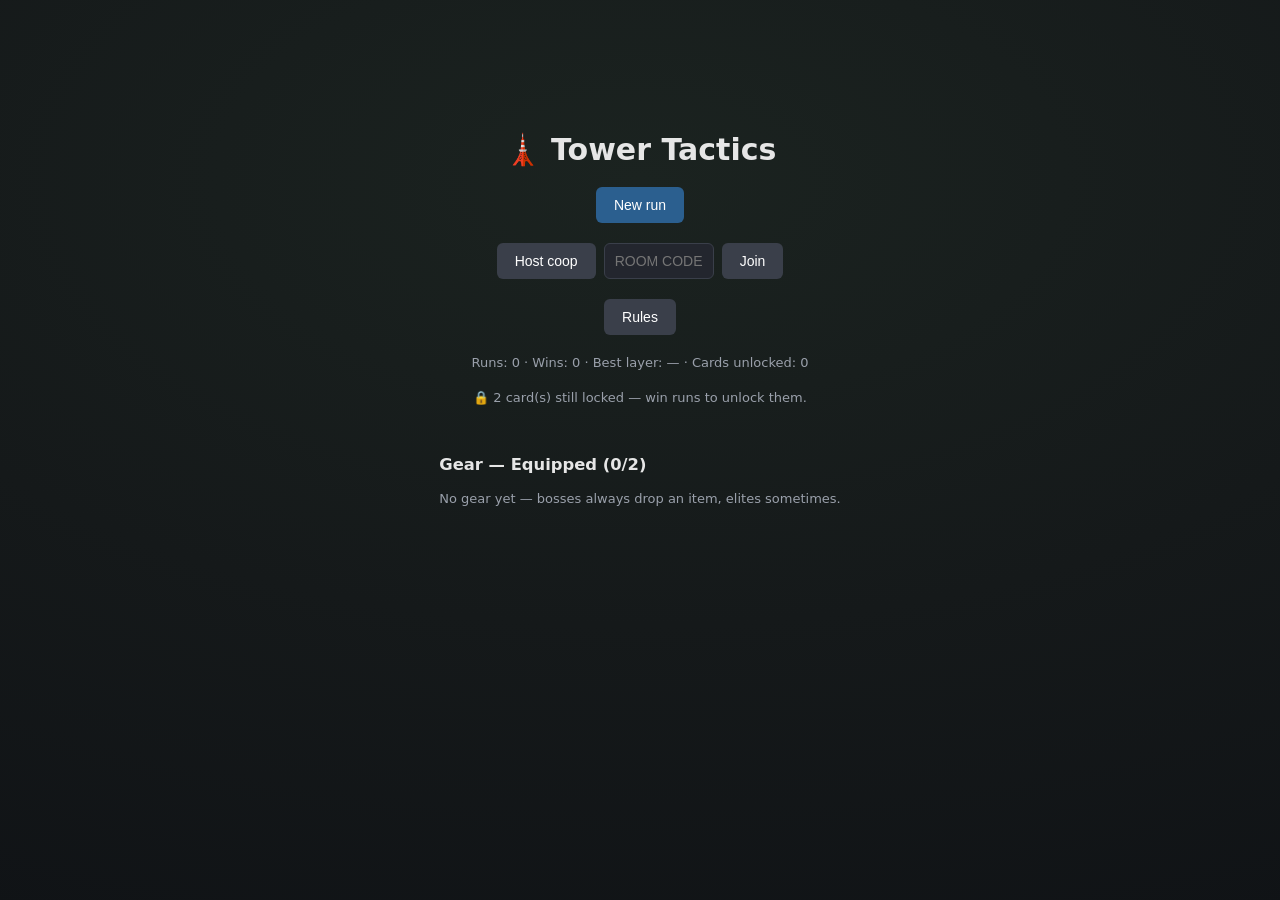
<file: index.html>
<!doctype html>
<html lang="en">
  <head>
    <meta charset="UTF-8" />
    <link rel="icon" type="image/svg+xml" href="./favicon-game.svg" />
    <!-- Home-screen app (fullscreen.ts): Android reads the manifest, iPhone the apple tags. -->
    <link rel="manifest" href="./manifest.webmanifest" />
    <link rel="apple-touch-icon" href="./apple-touch-icon.png" />
    <meta name="theme-color" content="#16181d" />
    <meta name="mobile-web-app-capable" content="yes" />
    <meta name="apple-mobile-web-app-capable" content="yes" />
    <meta name="apple-mobile-web-app-status-bar-style" content="black-translucent" />
    <meta name="apple-mobile-web-app-title" content="Tower Tactics" />
    <meta name="viewport" content="width=device-width, initial-scale=1.0, viewport-fit=cover" />
    <title>Tower Tactics — prototype</title>
    <script type="module" crossorigin src="./assets/game-lEFAal_f.js"></script>
    <link rel="modulepreload" crossorigin href="./assets/cardText-CqKnICWl.js">
    <link rel="stylesheet" crossorigin href="./assets/game-BOe5QKJL.css">
  </head>
  <body>
    <!-- During a run on a phone held upright, this replaces the game (styles.css). -->
    <div id="rotate-hint">
      <div class="rotate-icon">📱</div>
      <p>Turn your phone sideways to play.</p>
    </div>
    <div id="app"></div>
  </body>
</html>
</file>
<file: assets/game-BOe5QKJL.css>
*{box-sizing:border-box}body{color:#e6e6e6;touch-action:manipulation;-webkit-tap-highlight-color:transparent;background:#101316 radial-gradient(120% 90% at 50% 20%,#1b2320 0%,#15191a 55%,#101316 100%) fixed;margin:0;font-family:system-ui,sans-serif;font-size:14px}#app{flex-direction:column;align-items:center;gap:10px;padding:12px;display:flex}.topbar{align-items:center;gap:16px;display:flex}.round{color:#9aa0ab}.timeline{gap:6px;display:flex}.timeline .slot{opacity:.8;background:#23262ed9;border:1px solid #343944;border-radius:999px;align-items:center;gap:6px;padding:4px 12px;display:flex}.timeline .slot.active{opacity:1;background:#332e1d;border-color:#ffd166;box-shadow:0 0 10px #ffd16640}.timeline .slot.dead{opacity:.35;text-decoration:line-through}.timeline .slot.players{color:#7cc6ff}.timeline .slot.enemies{color:#ff8f8f}.layout{align-items:flex-start;gap:14px;display:flex}.fight-container .layout{flex:1;align-self:stretch;min-height:0}.board-area{flex:1;justify-content:center;align-self:stretch;align-items:center;min-width:0;min-height:0;padding:28px 8px 10px;display:flex}.fight-container .cardbar{flex-shrink:0;margin-top:auto}.board-viewport{touch-action:none;-webkit-touch-callout:none;-webkit-user-select:none;user-select:none;position:relative;overflow:hidden}.board-viewport>.board{transform-origin:0 0}.board-fit{z-index:250;color:#e6e6e6;cursor:pointer;background:#1d2026e6;border:1px solid #3a3f4a;border-radius:50%;width:34px;height:34px;font-size:18px;display:none;position:absolute;bottom:4px;right:4px}.board-viewport.zoomed .board-fit{display:block}.board{-webkit-user-select:none;user-select:none;filter:drop-shadow(0 18px 28px #00000073);flex-shrink:0;position:relative}.fight-container{background:radial-gradient(75% 65% at 50% 42%,#33493b 0%,#243429 55%,#171c1a 100%);border-radius:14px;padding:14px 24px 20px;box-shadow:inset 0 0 0 1px #ffffff0d,inset 0 -24px 48px #0000004d}.tile{--fill:#8fae5c;--mark:none;--hatch:none;--tint:none;clip-path:polygon(50% 0,100% 50%,50% 100%,0 50%);--shade:linear-gradient(155deg, #ffffff24 0%, transparent 52%, #0000001f 100%);background-color:var(--fill);background-image:var(--mark), var(--hatch), var(--tint), var(--shade);cursor:default;filter:drop-shadow(0 calc(3px * var(--tile-scale,1)) 0 #5a7138);position:absolute}.tile.alt{--fill:#83a254}@media (hover:hover){.tile:hover{filter:drop-shadow(0 calc(3px * var(--tile-scale,1)) 0 #5a7138) brightness(1.12)}.tile.reachable,.tile.castable,.tile.spawn{transition:transform 80ms ease-out}.tile.reachable:hover,.tile.castable:hover,.tile.spawn:hover{transform:translateY(-3px)}}.tile.reachable{--fill:#c3e86f;cursor:pointer}.tile.reachable.alt{--fill:#b8de64}.tile.range{--fill:#a9c3d3}.tile.range.alt{--fill:#9fbacb}.tile.castable,.tile.castable.alt,.tile.spawn,.tile.spawn.alt{--fill:#2f7fd6;--mark:radial-gradient(ellipse calc(9px * var(--tile-scale,1)) calc(5px * var(--tile-scale,1)) at 50% 50%, #f4fbff 0 70%, #1b4f8a 75% 95%, transparent 100%);cursor:pointer}.tile.path,.tile.path.alt{--fill:#e9f8a8}.tile.landing,.tile.landing.alt{--fill:#d7b4f3}.tile.enemy-reach{--hatch:repeating-linear-gradient(135deg, #c83e1eb3 0 3px, transparent 3px 8px)}.tile.enemy-threat{--tint:linear-gradient(#be283c73, #be283c73)}.tile.aoe:after{content:"";--ring:calc(6px * var(--tile-scale,1));clip-path:polygon(evenodd, 50% 0, 100% 50%, 50% 100%, 0 50%, 50% 0, 50% var(--ring), calc(100% - 2 * var(--ring)) 50%, 50% calc(100% - var(--ring)), calc(2 * var(--ring)) 50%, 50% var(--ring));pointer-events:none;background:#ffbf2e;position:absolute;inset:0}.tile.splash:after{content:"";--ring:calc(6px * var(--tile-scale,1));clip-path:polygon(evenodd, 50% 0, 100% 50%, 50% 100%, 0 50%, 50% 0, 50% var(--ring), calc(100% - 2 * var(--ring)) 50%, 50% calc(100% - var(--ring)), calc(2 * var(--ring)) 50%, 50% var(--ring));pointer-events:none;background:#ff5a3c;position:absolute;inset:0}.tile.obstacle{transform:translateY(calc(-11px * var(--tile-scale,1)));filter:drop-shadow(0 calc(7px * var(--tile-scale,1)) 0 #463726) drop-shadow(0 calc(11px * var(--tile-scale,1)) 0 #2f251b) drop-shadow(0 calc(14px * var(--tile-scale,1)) 4px #00000073);background:radial-gradient(62% 48% at 40% 26%,#a0846a 0%,#96795b66 45%,#0000 68%),linear-gradient(165deg,#846a4e 0%,#6b543e 55%,#533f2c 100%)}.tile.hazard-fire:before,.tile.hazard-smoke:before,.tile.hazard-ice:before{content:"";pointer-events:none;position:absolute;inset:0}.tile.hazard-fire:before{background:radial-gradient(22% 32% at 38% 56%,#fff4b4,#0000 70%),radial-gradient(34% 46% at 60% 46%,#ff9628f2,#0000 72%),radial-gradient(70% 82% at 50% 52%,#d84610d9,#0000 76%),radial-gradient(96% 100% at 50% 55%,#601a0499,#0000 92%);animation:.85s ease-in-out infinite alternate fire-flicker}@keyframes fire-flicker{0%{opacity:.72;transform:scale(.96)}to{opacity:1;transform:scale(1.04)}}.tile.hazard-smoke:before{background:radial-gradient(55% 70% at 40% 45%,#b0b5c4bf,#0000 75%),radial-gradient(60% 75% at 66% 60%,#767c8ab3,#0000 78%);animation:3.4s ease-in-out infinite alternate smoke-drift}@keyframes smoke-drift{0%{opacity:.6;transform:translate(-3px)}to{opacity:.92;transform:translate(3px)scale(1.05)}}.tile.hazard-ice:before{background:linear-gradient(115deg,#0000 34%,#f0faffd9 46%,#0000 58%),radial-gradient(60% 70% at 50% 48%,#8ccdffd9,#0000 75%),radial-gradient(92% 100%,#3876bebf,#1e509680 72%,#0000 90%);animation:2.8s ease-in-out infinite alternate ice-sheen}@keyframes ice-sheen{0%{opacity:.7}to{opacity:1}}.cast-flash{clip-path:polygon(50% 0,100% 50%,50% 100%,0 50%);pointer-events:none;background:#ffe9a8;animation:.32s ease-out forwards cast-flash;position:absolute}@keyframes cast-flash{0%{opacity:.95;transform:scale(.85)}40%{opacity:.9;transform:scale(1.08)}to{opacity:0;transform:scale(1)}}.token{width:calc(40px * var(--tile-scale,1));height:calc(40px * var(--tile-scale,1));pointer-events:none;border-radius:50%;justify-content:center;align-items:center;transition:left .1s linear,top .1s linear;display:flex;position:absolute}.token:before{content:"";bottom:calc(-4px * var(--tile-scale,1));left:calc(6px * var(--tile-scale,1));right:calc(6px * var(--tile-scale,1));height:calc(10px * var(--tile-scale,1));background:#00000059;border-radius:50%;position:absolute}.token .sprite{width:calc(36px * var(--tile-scale,1));height:calc(36px * var(--tile-scale,1));font-size:calc(20px * var(--tile-scale,1));border:2px solid #ffffff8c;border-radius:50%;justify-content:center;align-items:center;line-height:1;display:flex;position:relative;box-shadow:inset 0 -6px 8px #00000040,0 2px 4px #0006}.token.players .sprite{background:radial-gradient(circle at 35% 30%,#9fd4ff,#3f7fb8)}.token.enemies .sprite{background:radial-gradient(circle at 35% 30%,#ffb0a0,#b85a48)}.token.active-unit .sprite{border-color:#ffd166;animation:1.6s ease-in-out infinite active-pulse}@keyframes active-pulse{0%,to{box-shadow:inset 0 -6px 8px #00000040,0 0 0 3px #ffd166e6}50%{box-shadow:inset 0 -6px 8px #00000040,0 0 0 6px #ffd16659}}.token.dying{animation:.5s ease-in forwards die-fade}.token.hit .sprite{animation:.24s ease-out hit-shake}@keyframes hit-shake{0%{filter:brightness(2.2);transform:translate(0)}25%{transform:translateX(calc(-1 * var(--hit-px,2px)))}50%{transform:translateX(var(--hit-px,2px));filter:brightness(1.4)}75%{transform:translateX(calc(-.5 * var(--hit-px,2px)))}to{filter:none;transform:translate(0)}}@keyframes die-fade{to{opacity:0;transform:translateY(6px)scale(.7)}}.hpbar{top:calc(-7px * var(--tile-scale,1));left:calc(4px * var(--tile-scale,1));right:calc(4px * var(--tile-scale,1));height:calc(5px * var(--tile-scale,1));background:#0000008c;border-radius:3px;position:absolute;overflow:hidden}.hpbar>div{background:linear-gradient(90deg,#8be28b,#5fc45f);height:100%;transition:width .3s}.hpbar>.shield-seg{opacity:.9;background:repeating-linear-gradient(90deg,#8fc9ff 0 3px,#4d93d8 3px 5px);position:absolute;top:0}.status-badges{left:92%;top:calc(-4px * var(--tile-scale,1));pointer-events:none;z-index:2;flex-direction:column;gap:1px;display:flex;position:absolute}.status-badge,.badge-more{font-size:calc(9px * var(--tile-scale,1));color:#e6e6e6;white-space:nowrap;background:#10131ad9;border:1px solid #3a3f4a;border-radius:6px;align-items:center;gap:1px;padding:0 3px;font-weight:800;line-height:1.35;display:flex}.badge-icon{font-size:1.1em}.badge-more{color:#9aa0ab;justify-content:center}.token.ghost .status-badges{display:none}.cast-preview{bottom:calc(100% + 8px * var(--tile-scale,1));font-size:calc(12px * var(--tile-scale,1));white-space:nowrap;text-shadow:0 1px 2px #000000d9;z-index:150;flex-direction:column-reverse;align-items:center;gap:1px;font-weight:800;display:flex;position:absolute;left:50%;transform:translate(-50%)}.preview-line{color:#e6e6e6;line-height:1.1}.preview-line.dmg{color:#ff6a4d;font-size:1.1em}.preview-line.kill{color:#ffd166;font-size:1.1em}.preview-line.heal{color:#8be28b}.preview-line.shield{color:#8fc9ff}.preview-line.status{color:#e0c3ff}.preview-line.pa{color:#7cc6ff}.preview-line.pm{color:#9fe08f}.preview-line.info{color:#ffd166;font-weight:700}.preview-line.odds{color:#c9d1dc;font-weight:700}.token.would-die .sprite{border-color:#ff3b30}.token.ghost{opacity:.45;filter:saturate(.6)}.token.ghost .hpbar{display:none}.token.ghost .sprite{border-style:dashed;animation:none}.preview-arrows{pointer-events:none;z-index:140;width:100%;height:100%;position:absolute;inset:0;overflow:visible}.preview-arrows line{stroke:#f4fbff;stroke-width:calc(2.5px * var(--tile-scale,1));stroke-dasharray:6 4;opacity:.85}.preview-arrows marker path{fill:#f4fbff}.collision-mark{font-size:calc(18px * var(--tile-scale,1));pointer-events:none;z-index:160;filter:drop-shadow(0 1px 2px #000000b3);position:absolute;transform:translate(-50%,-50%)}.tile.hazard:before,.tile.hazard-preview:before{content:"";pointer-events:none;background:repeating-linear-gradient(135deg,#beebff8c 0 3px,#78beeb26 3px 7px);position:absolute;inset:0}.tile.hazard-preview:before{opacity:.6}.hazard-turns{color:#cfefff;font-size:calc(11px * var(--tile-scale,1));pointer-events:none;z-index:5;background:#0a283ccc;border-radius:4px;padding:0 4px;font-weight:800;position:absolute;transform:translate(-50%,-50%)}.hazard-panel{border-color:#6fb7d8}.timeline.previewing{outline-offset:3px;border-radius:4px;outline:1px dashed #ffd16688}.timeline .slot.preview-delayed{opacity:.7;border-style:dashed;border-color:#ffd166}.floatie{font-size:calc(17px * var(--tile-scale,1));pointer-events:none;text-shadow:0 2px 2px #0009;z-index:200;font-weight:800;animation:.9s cubic-bezier(.2,.7,.4,1) forwards floatie-rise;position:absolute}.floatie.dmg{color:#ff6a4d}.floatie.heal{color:#8be28b}.floatie.shield{color:#8fc9ff}.floatie.info{color:#ffd166;font-size:calc(13px * var(--tile-scale,1))}.floatie.faded{color:#b9b9c6;font-weight:600}.floatie.pa{color:#7cc6ff}.floatie.pm{color:#9fe08f}@keyframes floatie-rise{0%{opacity:0;transform:translateY(5px)scale(.7)}16%{opacity:1;transform:translateY(-2px)scale(1.12)}28%{transform:translateY(-6px)scale(1)}80%{opacity:1}to{opacity:0;transform:translateY(calc(-36px * var(--tile-scale,1))) scale(1)}}.turn-banner{color:#ffd166;pointer-events:none;z-index:300;background:#10131ae0;border:2px solid #ffd166;border-radius:10px;padding:10px 34px;font-size:26px;font-weight:800;animation:.9s ease-out forwards banner-pop;position:fixed;top:18%;left:50%;transform:translate(-50%)}.turn-banner.enemy{color:#ff8f8f;border-color:#ff8f8f}@keyframes banner-pop{0%{opacity:0;transform:translate(-50%)scale(.85)}15%{opacity:1;transform:translate(-50%)scale(1.04)}25%{transform:translate(-50%)scale(1)}80%{opacity:1}to{opacity:0}}.orbs{align-items:center;gap:10px;display:flex}.orb{color:#fff;border-radius:50%;flex-direction:column;justify-content:center;align-items:center;width:44px;height:44px;font-size:17px;font-weight:800;display:flex;box-shadow:inset 0 -8px 10px #00000059,0 2px 5px #00000080}.orb small{opacity:.85;font-size:9px;font-weight:600}.orb.pa{background:radial-gradient(circle at 35% 28%,#7cc6ff,#1f5c9e)}.orb.pm{background:radial-gradient(circle at 35% 28%,#9fe08f,#2e7d3a)}.orb.hp-orb{background:radial-gradient(circle at 35% 28%,#ff9d8a,#a33d2c);width:54px;height:54px;font-size:15px}.side{flex-direction:column;flex:0 0 250px;gap:10px;width:250px;display:flex}.panel{background:linear-gradient(#1e2127 0%,#1a1d23 100%);border:1px solid #30343d;border-radius:10px;padding:11px 12px;box-shadow:0 2px 10px #00000040}.panel h3{letter-spacing:.4px;color:#8c93a0;text-transform:uppercase;margin:0 0 7px;font-size:12px;font-weight:600}.stats{gap:10px;display:flex}.stat{text-align:center}.stat .value{font-size:18px;font-weight:700}.stat .label{color:#9aa0ab;font-size:11px}.stat .left{color:#d08a6a;font-size:10px}.statuses{color:#ffd166;margin-top:6px;font-size:12px}.card-list{flex-direction:column;gap:6px;margin-top:8px;display:flex}.card-row{border-left:3px solid #3a3f4a;padding-left:6px;font-size:12px}.card-row .name{font-weight:700}.card-row .cost,.card-row .facts{color:#b9bfc9}.threat-legend{color:#9aa0ab;margin-top:8px;font-size:11px}.log{color:#b9bfc9;height:180px;font-size:12px;overflow-y:auto}.log div{padding:1px 0}.cardbar{flex-wrap:wrap;justify-content:center;gap:8px;display:flex}.card{background:linear-gradient(180deg, var(--el-wash,transparent) 0%, transparent 34%), linear-gradient(180deg, #20232a 0%, #1a1d23 100%);cursor:pointer;text-align:left;border:1px solid #30343d;border-radius:9px;width:112px;padding:8px 9px;transition:transform .12s ease-out,border-color .12s,box-shadow .12s;box-shadow:0 2px 8px #0000004d}.card:hover:not(:disabled){border-color:#7cc6ff;transform:translateY(-3px);box-shadow:0 6px 14px #00000073}.card.selected{background:linear-gradient(180deg, var(--el-wash,transparent) 0%, transparent 34%), linear-gradient(180deg, #2b2820 0%, #221f19 100%);border-color:#ffd166;box-shadow:0 0 12px #ffd16640,0 2px 8px #0000004d}.card:disabled{opacity:.4;cursor:default}.card{border-top-width:3px;position:relative}.card.el-fire{--el-wash:#e06a3c29;border-top-color:#e06a3c}.card.el-water{--el-wash:#4d93d829;border-top-color:#4d93d8}.card.el-earth{--el-wash:#8aa65c2e;border-top-color:#8aa65c}.card.el-air{--el-wash:#b79fe029;border-top-color:#b79fe0}.card.el-neutral{--el-wash:#9aa0ab1f;border-top-color:#9aa0ab}.card .pa-badge{color:#fff;background:radial-gradient(circle at 35% 28%,#7cc6ff,#1f5c9e);border-radius:50%;justify-content:center;align-items:center;width:24px;height:24px;font-size:12px;font-weight:800;display:flex;position:absolute;top:-10px;right:-8px;box-shadow:0 2px 4px #00000080}.card-info-toggle{display:none}.card .hotkey{color:#9aa0ab;text-align:center;background:#15171c;border:1px solid #3a3f4a;border-radius:4px;min-width:16px;padding:1px 4px;font-size:10px;font-weight:700;position:absolute;top:-9px;left:-6px}.card .name{color:#e6e6e6;font-weight:700}.card .cost{color:#7cc6ff;font-size:12px}.card .facts{color:#ffd166;margin-top:3px;font-size:11px}.card .desc{color:#9aa0ab;margin-top:4px;font-size:11px}button.action{color:#fff;cursor:pointer;background:#2b5f8f;border:none;border-radius:6px;padding:10px 18px;font-size:14px}button.action:hover{background:#357ab8}button.action:disabled{opacity:.4;cursor:default}.map-wrap{align-items:flex-start;gap:20px;display:flex}.map-wrap>.map{max-height:80vh;overflow-y:auto}.map{position:relative}.map-edges{position:absolute;inset:0}.map-edges line{stroke:#3a3f4a;stroke-width:2px}.map-node{color:#9aa0ab;cursor:default;z-index:1;background:#23262e;border:2px solid #3a3f4a;border-radius:8px;padding:7px 12px;font-size:13px;position:absolute;transform:translate(-50%,-50%)}.map-node.available{color:#e6e6e6;cursor:pointer;border-color:#7cc6ff}.map-node.available:hover{background:#2b3a4d}.map-node.current{color:#ffd166;border-color:#ffd166}.map-node.elite.available{border-color:#ff8f8f}.map-node.shop.available{border-color:#f0c75e}.map-node.boss{font-weight:700}.node-chips{z-index:2;white-space:nowrap;gap:3px;display:flex;position:absolute;transform:translate(-50%,-50%)}.node-challenge{color:#ffd166;cursor:help;background:#2a2414;border:1px solid #c9a227;border-radius:10px;padding:1px 7px;font-size:11px}.node-challenge.passive{opacity:.7}.idol-toggle{color:#b9a7e0;white-space:nowrap;cursor:pointer;background:#1d1a26;border:1px solid #5a4a7a;border-radius:10px;padding:1px 7px;font-size:11px}.idol-toggle.on{color:#fff;background:#4b2f7a;border-color:#c39bff}.idol-toggle.passive{cursor:help;opacity:.7}.idol-chip,.challenge-chip{white-space:nowrap;color:#b9a7e0;background:#1d1a26;border:1px solid #5a4a7a;border-radius:10px;padding:2px 8px;font-size:12px}button.idol-chip{cursor:pointer}.idol-chip.on{color:#fff;background:#4b2f7a;border-color:#c39bff}.challenge-chip.kept{color:#ffd166;background:#2a2414;border-color:#c9a227}.challenge-chip.failed{color:#ff8f8f;background:#2a1414;border-color:#c0392b;text-decoration:line-through}.timeline .slot.challenge-target{outline:2px dashed #ffd166}.challenge-verdict{font-size:18px;font-weight:600}.challenge-verdict.kept{color:#ffd166}.challenge-verdict.failed{color:#ff8f8f}.hero-summary{width:240px}.char-lines{flex-direction:column;gap:4px;margin:6px 0 10px;display:flex}.char-line{justify-content:space-between;align-items:center;font-size:13px;display:flex}.char-plus{color:#fff;cursor:pointer;background:#2b5f8f;border:none;border-radius:4px;width:22px;height:22px;font-size:14px}.char-plus:hover{background:#357ab8}.char-points{color:#ffd166;font-size:12px}.levelup-line{color:#ffd166;font-size:14px}.hp-line{margin-bottom:8px;font-size:16px}.owned-cards{flex-wrap:wrap;gap:5px;display:flex}.owned-card{background:#23262e;border:1px solid #3a3f4a;border-radius:4px;padding:2px 7px;font-size:12px}.gear-row{margin-top:14px}.owned-card.equipped{color:#e6e6e6;border-color:#7cc6ff}.owned-card.cursed{color:#ffb3b3;border-color:#ff8f8f}.passive-row{margin-top:8px}.owned-card.passive.tier-rare,.passive-choice.tier-rare{border-color:#7cc6ff}.owned-card.passive.tier-legendary,.passive-choice.tier-legendary{color:#ffe3a3;border-color:#ffd166}.pa-badge.discounted{color:#52d6a0}.passive-choice .passive-icon{font-size:26px;line-height:1.2}.choices{flex-wrap:wrap;justify-content:center;gap:10px;max-width:720px;display:flex}.card.choice{width:150px}.card.choice.upgrade{border-color:#6a5a2b}.card.choice.variant-left,.card.choice.variant-right{border-color:#3b6a6a}.card.choice:hover{border-color:#ffd166}.card.choice.gated{opacity:.55;cursor:not-allowed;border-style:dashed}.card.choice.gated:hover{border-color:#6a5a2b}.card.choice.hero-choice{width:180px}.hero-choice .name{font-size:16px}.hero-signature{color:#ffd166;margin:4px 0;font-size:12px}button.action.subtle{background:#3a3f4a}.diff-line{margin-top:4px;font-size:12px}.diff-label{color:#9aa0ab}.diff-old{color:#8a8f99;text-decoration:line-through}.diff-arrow{color:#9aa0ab}.diff-new{color:#ffd166;font-weight:600}.end-screen{flex-direction:column;align-items:center;gap:20px;margin-top:120px;display:flex}.end-title{font-size:30px;font-weight:700}.unlock-line{color:#ffd166;font-size:16px}.coop-row{align-items:center;gap:8px;display:flex}.join-input{color:#e6e6e6;text-transform:uppercase;background:#23262e;border:1px solid #3a3f4a;border-radius:6px;width:110px;padding:9px 10px;font-size:14px}.room-code{color:#7cc6ff;letter-spacing:2px;font-size:20px}.fight-container{flex-direction:column;align-self:stretch;align-items:center;gap:10px;height:calc(100vh - 24px);display:flex}.cast-line{pointer-events:none;z-index:180;width:100%;height:100%;animation:.42s ease-out forwards cast-line;position:absolute;inset:0;overflow:visible}.cast-line line{stroke:#ffe9a8;stroke-width:calc(3px * var(--tile-scale,1));stroke-dasharray:8 5;stroke-linecap:round}@keyframes cast-line{0%{opacity:0}20%{opacity:1}to{opacity:0}}.token.bump .sprite{animation:.24s ease-out bump}@keyframes bump{0%,to{transform:translate(0)}40%{transform:translate(var(--bump-x,0), var(--bump-y,0))}}.token.blink-out{animation:.12s ease-in forwards blink-out}.token.blink-in{animation:.16s ease-out blink-in}@keyframes blink-out{to{opacity:0;transform:scale(.6)}}@keyframes blink-in{0%{opacity:0;transform:scale(1.3)}}.floatie.cast-name{color:#ffd166;font-size:calc(12px * var(--tile-scale,1));font-weight:700}@media (prefers-reduced-motion:reduce){.cast-line,.token.bump .sprite,.token.blink-out,.token.blink-in{animation-duration:10ms}.token,.hpbar>div,.card{transition:none}.floatie,.turn-banner,.cast-flash,.token.active-unit .sprite,.token.hit .sprite{animation-duration:10ms}.tile.hazard-fire:before,.tile.hazard-smoke:before,.tile.hazard-ice:before{animation:none}}.overlay{background:#000b;flex-direction:column;justify-content:center;align-items:center;gap:16px;font-size:28px;font-weight:700;display:flex;position:fixed;inset:0}.hint{color:#9aa0ab;font-size:13px}.cast-reason{color:#ff9a8a;min-height:18px;font-size:13px}.status-chip{cursor:help}.hint-toast{pointer-events:none;z-index:50;background:#1d2230ee;border:1px solid #7cc6ff66;border-radius:8px;align-items:center;gap:10px;max-width:340px;padding:10px 12px;font-size:13px;display:flex;position:fixed;bottom:16px;right:16px}.hint-toast .hint-dismiss{pointer-events:auto;flex:none}.rules-overlay{z-index:60;background:#000a;justify-content:center;align-items:center;display:flex;position:fixed;inset:0}.rules-sheet{background:#1d2230;border-radius:10px;max-width:620px;max-height:85vh;padding:18px 22px;font-size:14px;overflow-y:auto}.rules-sheet h3{color:#7cc6ff;margin:12px 0 4px}.rules-sheet ul{margin:0;padding-left:18px}.screen,.screen-main{display:contents}.touch-tip{z-index:500;color:#e6e6e6;white-space:pre-line;pointer-events:none;background:#23262e;border:1px solid #3a3f4a;border-radius:6px;max-width:min(320px,100vw - 12px);padding:8px 10px;font-size:13px;position:fixed;box-shadow:0 4px 12px #00000080}.fullscreen-toggle{top:max(4px, env(safe-area-inset-top));right:max(4px, env(safe-area-inset-right));z-index:600;cursor:pointer;background:#1d2026d9;border:1px solid #3a3f4a;border-radius:8px;width:36px;height:36px;padding:7px;display:none;position:fixed}.fullscreen-toggle svg{fill:none;stroke:#e6e6e6;stroke-width:2.2px;stroke-linecap:round;width:100%;height:100%}@media (pointer:coarse){.fullscreen-toggle:not([hidden]){display:block}}#rotate-hint{display:none}@media (orientation:portrait) and (pointer:coarse){body.needs-landscape #app{display:none}body.needs-landscape #rotate-hint{text-align:center;color:#9aa0ab;flex-direction:column;justify-content:center;align-items:center;gap:12px;padding:24px;font-size:18px;display:flex;position:fixed;inset:0}.rotate-icon{font-size:56px;animation:2.4s ease-in-out infinite rotate-hint}}@keyframes rotate-hint{0%,30%{transform:rotate(0)}60%,to{transform:rotate(-90deg)}}@media (pointer:coarse){button.action,.map-node,button.owned-card,.card,.card-info-toggle{min-height:44px}.idol-toggle,button.idol-chip,.node-challenge{min-height:32px;padding:4px 10px}.char-plus,.board-fit{width:44px;height:44px}.card .hotkey{display:none}}@media (height<=500px){body{overflow:hidden}#app{height:100dvh;padding:4px max(6px, env(safe-area-inset-right)) 4px max(6px, env(safe-area-inset-left));gap:4px}.topbar{gap:8px;min-width:0;max-width:100%;font-size:13px}.idol-chip,.challenge-chip{text-overflow:ellipsis;max-width:40vw;padding:1px 6px;font-size:11px;overflow:hidden}.timeline{min-width:0;overflow-x:auto}.timeline .slot{white-space:nowrap;flex:none;padding:2px 7px}.fight-container{border-radius:0;gap:3px;width:100%;height:100%;padding:4px 6px}.fight-container .layout{gap:8px;width:100%}.board-area{padding:18px 2px 2px}.fight-container{position:relative}.cast-reason{z-index:160;text-align:center;text-shadow:0 1px 2px #000000d9;pointer-events:none;min-height:0;font-size:12px;position:absolute;top:34px;left:0;right:230px}.fight-container>.hint{font-size:11px}.side{flex:0 0 210px;align-self:stretch;gap:4px;width:210px;min-height:0;overflow-y:auto}.side .panel{padding:6px 8px}.panel h3{margin-bottom:4px;font-size:11px}.orbs{flex-wrap:wrap;gap:6px}.orb{width:36px;height:36px;font-size:14px}.orb.hp-orb{width:42px;height:42px;font-size:13px}.stats{gap:6px}.stat .value{font-size:14px}.side>.panel:has(.log){flex-direction:column;flex:auto;min-height:72px;display:flex}.log{flex:1 1 0;height:auto;min-height:0}.fight-controls{background:#16181d;flex-wrap:wrap;gap:4px;padding-top:4px;display:flex;position:sticky;bottom:0}.fight-controls button{flex:1;padding:8px 6px}.fight-container .cardbar{flex-wrap:nowrap;justify-content:flex-start;gap:6px;width:100%;padding:10px 8px 2px 0;overflow-x:auto}.fight-container .card{flex:none;width:118px;padding:5px 7px}.fight-container .card .cost{white-space:nowrap}.fight-container .card .facts{font-size:10px;line-height:1.25}.fight-container:not(.show-card-info) .card .desc,.fight-container .card .odds{display:none}.card-info-toggle{color:#9aa0ab;background:#1d2026;border:1px solid #3a3f4a;border-radius:6px;flex:none;width:36px;font-size:18px;display:block}.show-card-info .card-info-toggle{color:#ffd166;border-color:#ffd166}.screen{grid-template-columns:minmax(0,1fr) auto;gap:8px;width:100%;height:100%;min-height:0;display:grid}.screen-main{flex-direction:column;align-items:center;gap:8px;min-height:0;display:flex;overflow-y:auto}.screen-main>*{flex:none}.hero-summary{width:200px;min-height:0;overflow-y:auto}.map-wrap{flex:auto;gap:8px;width:100%;min-height:0}.map-wrap>.map{flex:0 auto;min-width:0;max-height:100%;overflow:auto}.map-wrap>.hero-summary{flex:none;max-height:100%}.screen-main:has(>.map-wrap){overflow:hidden}.card.choice{width:140px}.end-screen{gap:10px;width:100%;max-height:100%;margin:0;padding:8px;overflow-y:auto}.end-screen>*{flex:none}.end-title{font-size:22px}.hint-toast{gap:8px;max-width:340px;padding:6px 10px;font-size:12px}}.run-header{align-items:center;gap:8px;margin:2px 0 8px;font-size:13px;display:flex}.run-level{color:#ffd166;white-space:nowrap;font-weight:700}.run-gold{color:#f0c75e;white-space:nowrap}.xp-bar{background:#23262e;border:1px solid #3a3f4a;border-radius:7px;flex:1;min-width:60px;height:14px;position:relative;overflow:hidden}.xp-fill{background:linear-gradient(90deg,#2b5f8f,#7cc6ff);height:100%}.xp-text{text-align:center;color:#e6e6e6;font-size:10px;line-height:14px;position:absolute;inset:0}.payout{flex-wrap:wrap;justify-content:center;gap:18px;font-size:13px;display:flex}.payout-col{flex-direction:column;gap:2px;min-width:150px;display:flex}.payout-total{color:#ffd166;font-size:15px;font-weight:700}.payout-line{color:#9aa0ab;justify-content:space-between;gap:12px;display:flex}.card.choice.levelup-stat .amount{color:#ffd166;margin:6px 0;font-size:22px;font-weight:700}.card.choice.levelup-stat.tier-large{border-color:#ffd166}.card.choice.levelup-stat.tier-medium{border-color:#6a8fb8}.card.choice.levelup-roll{border-color:#3b6a6a}.card.choice.swap-drop{border-color:#8f3b3b}.shop-label{text-transform:uppercase;letter-spacing:.08em;margin-top:6px;font-size:11px}.card.choice .price{color:#f0c75e;margin-top:6px;font-size:15px;font-weight:700}.card.choice .price.unaffordable{color:#8f3b3b}.card.choice .rarity{color:#9aa0ab;text-transform:capitalize;font-size:11px}.card.choice.rarity-rare{border-color:#6a8fb8}.card.choice.rarity-legendary{border-color:#ffd166}.card.choice.upgrade .amount{color:#ffd166;margin:4px 0;font-weight:700}.shop-services{gap:8px}button.unaffordable{cursor:not-allowed}@media (height<=500px){.shop-label{margin-top:2px}.card.choice .price{margin-top:2px;font-size:13px}.run-header{margin-bottom:4px;font-size:12px}.payout{gap:10px;font-size:12px}.payout-col{min-width:120px}}
</file>
